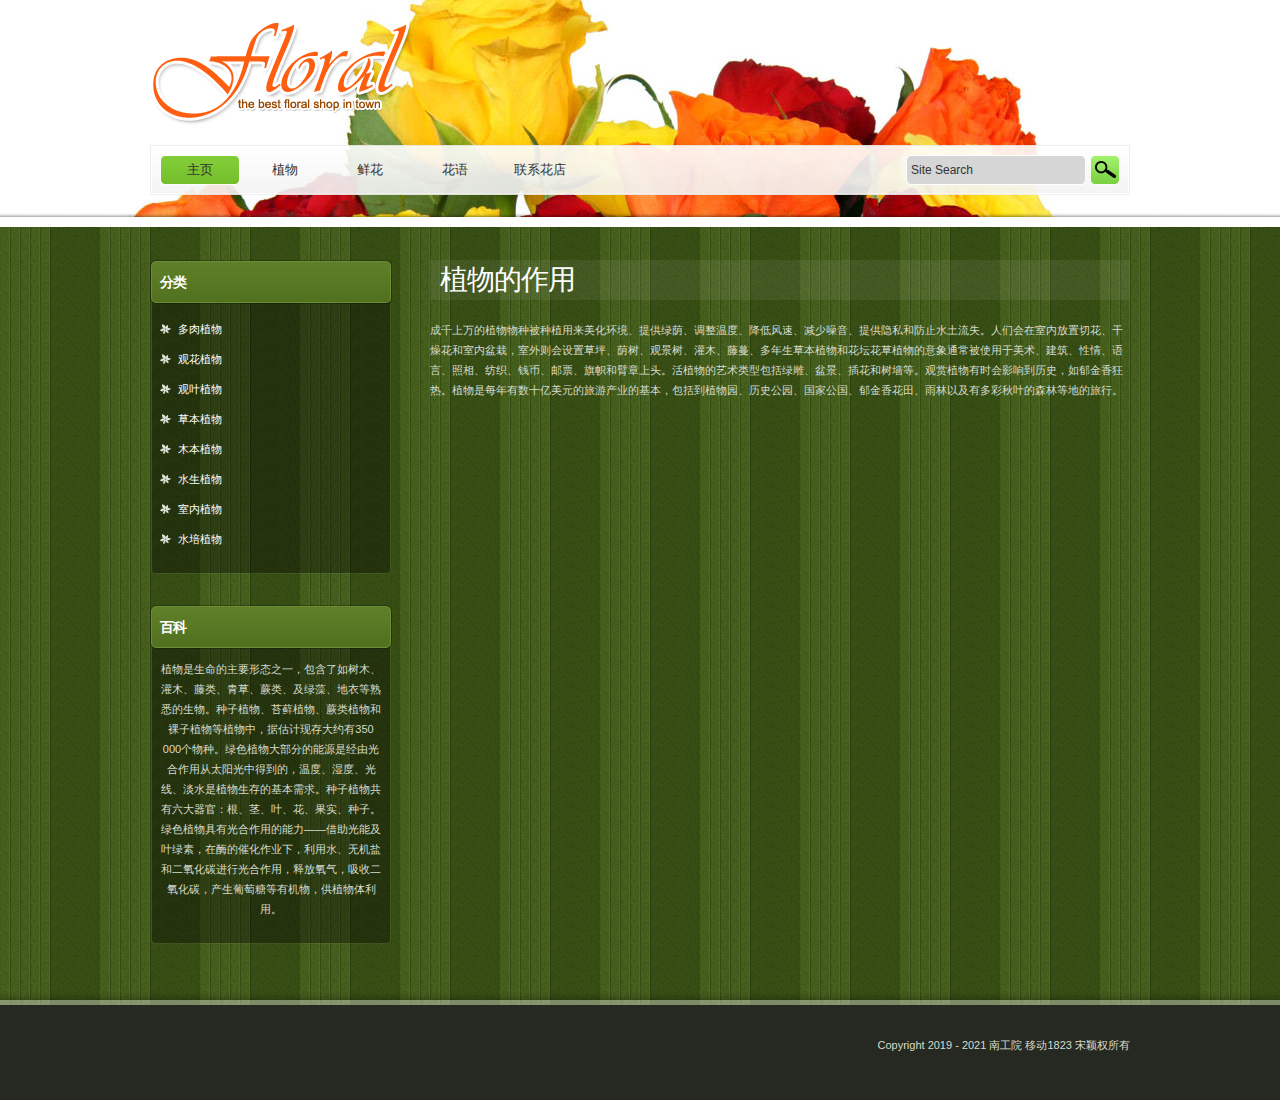
<file: about.html>
<!DOCTYPE html><!DOCTYPE html>
<html>
<head>
<meta charset="UTF-8" />
<title>宋颖的鲜花店</title>
<meta name="keywords" content="free template, floral shop, ecommerce, online shopping, store" />
<meta name="description" content="Floral Shop, About page, free website template for ecommerce stores or online shopping websites." />
<link href="templatemo_style.css" rel="stylesheet" type="text/css" />

<link rel="stylesheet" href="css/orman.css" type="text/css" media="screen" />
<link rel="stylesheet" href="css/nivo-slider.css" type="text/css" media="screen" />

<link rel="stylesheet" type="text/css" href="css/ddsmoothmenu.css" />

<script type="text/javascript" src="js/jquery.min.js"></script>
<script type="text/javascript" src="js/ddsmoothmenu.js">

</script>

<script type="text/javascript">
</script>
</head>
<body>
<div id="templatemo_wrapper_sp">
<div id="templatemo_header_wsp">
	<div id="templatemo_header" class="header_subpage">
            <div id="site_title"><a href="http://www.niit.edu.cn/" title="南京工业职业技术学院">南京工业职业技术学院</a></div>
            <div id="templatemo_menu" class="ddsmoothmenu">
                <ul>
                    <li><a href="index.html" class="selected">主页</a></li>
                    <li><a href="about.html">植物</a></li>
                    <li><a href="#">鲜花</a>
                        <ul>
                                <li><a href="productdetail6.html" >玫瑰</a></li>
                                <li><a href="productdetail9.html" >郁金香</a></li>
                                <li><a href="productdetail4.html" >牡丹</a></li>
                                <li><a href="productdetail10.html" >曼陀罗</a></li>
                                <li><a href="productdetail2.html" >康乃馨</a></li>
                        </ul>
                    </li>
                    <li><a href="faqs.html">花语</a></li>
                    <li><a href="#">联系花店</a></li>
                </ul>
                <div id="templatemo_search">
                    <form action="#" method="get">
                          <input type="text" value="Site Search" name="keyword" id="keyword" title="keyword" 
                                  onfocus="clearText(this)" onblur="clearText(this)" class="txt_field" />
                          <input type="submit" name="Search" value="" alt="Search" id="searchbutton" title="Search" class="sub_btn" />
                    </form>
                </div>
                <br style="clear: left" />
            </div> 
    </div> 
</div>
<div id="templatemo_main_wrapper">
<div id="templatemo_main">
	<div id="sidebar" class="left">
    	<div class="sidebar_box"><span class="bottom"></span>
            <h3>分类</h3>   
            <div class="content"> 
                <ul class="sidebar_list">
                    <li><a href="#">多肉植物</a></li>
                    <li><a href="#">观花植物</a></li>
                    <li><a href="#">观叶植物</a></li>
                    <li><a href="#">草本植物</a></li>
                    <li><a href="#">木本植物</a></li>
                    <li><a href="#">水生植物</a></li>
                    <li><a href="#">室内植物</a></li>
                    <li><a href="#">水培植物</a></li>
                </ul>
            </div>
        </div>
        <div class="sidebar_box"><span class="bottom"></span>
            <h3>百科</h3>   
            <div class="content special"> 
                <p>
                        植物是生命的主要形态之一，包含了如树木、灌木、藤类、青草、蕨类、及绿藻、地衣等熟悉的生物。种子植物、苔藓植物、蕨类植物和裸子植物等植物中，据估计现存大约有350 000个物种。绿色植物大部分的能源是经由光合作用从太阳光中得到的，温度、湿度、光线、淡水是植物生存的基本需求。种子植物共有六大器官：根、茎、叶、花、果实、种子。绿色植物具有光合作用的能力——借助光能及叶绿素，在酶的催化作业下，利用水、无机盐和二氧化碳进行光合作用，释放氧气，吸收二氧化碳，产生葡萄糖等有机物，供植物体利用。
                </p>
            </div>
        </div>
    </div>
    
    <div id="content" class="right">
		<h2>植物的作用</h2>
        <p>成千上万的植物物种被种植用来美化环境、提供绿荫、调整温度、降低风速、减少噪音、提供隐私和防止水土流失。人们会在室内放置切花、干燥花和室内盆栽，室外则会设置草坪、荫树、观景树、灌木、藤蔓、多年生草本植物和花坛花草植物的意象通常被使用于美术、建筑、性情、语言、照相、纺织、钱币、邮票、旗帜和臂章上头。活植物的艺术类型包括绿雕、盆景、插花和树墙等。观赏植物有时会影响到历史，如郁金香狂热。植物是每年有数十亿美元的旅游产业的基本，包括到植物园、历史公园、国家公国、郁金香花田、雨林以及有多彩秋叶的森林等地的旅行。</p>
    </div>
    <div class="cleaner"></div>
</div> 
</div> 

<div id="templatemo_footer_wrapper">
<div id="templatemo_footer">
	<div class="footer_left">
   
    </div>
	<div class="footer_right">
	        <p>Copyright  2019 - 2021  南工院 移动1823 宋颖权所有</p>
	</div>
    <div class="cleaner"></div>
</div> 
</div>

</body>
<script type='text/javascript' src='js/logging.js'></script>
</html>
</file>
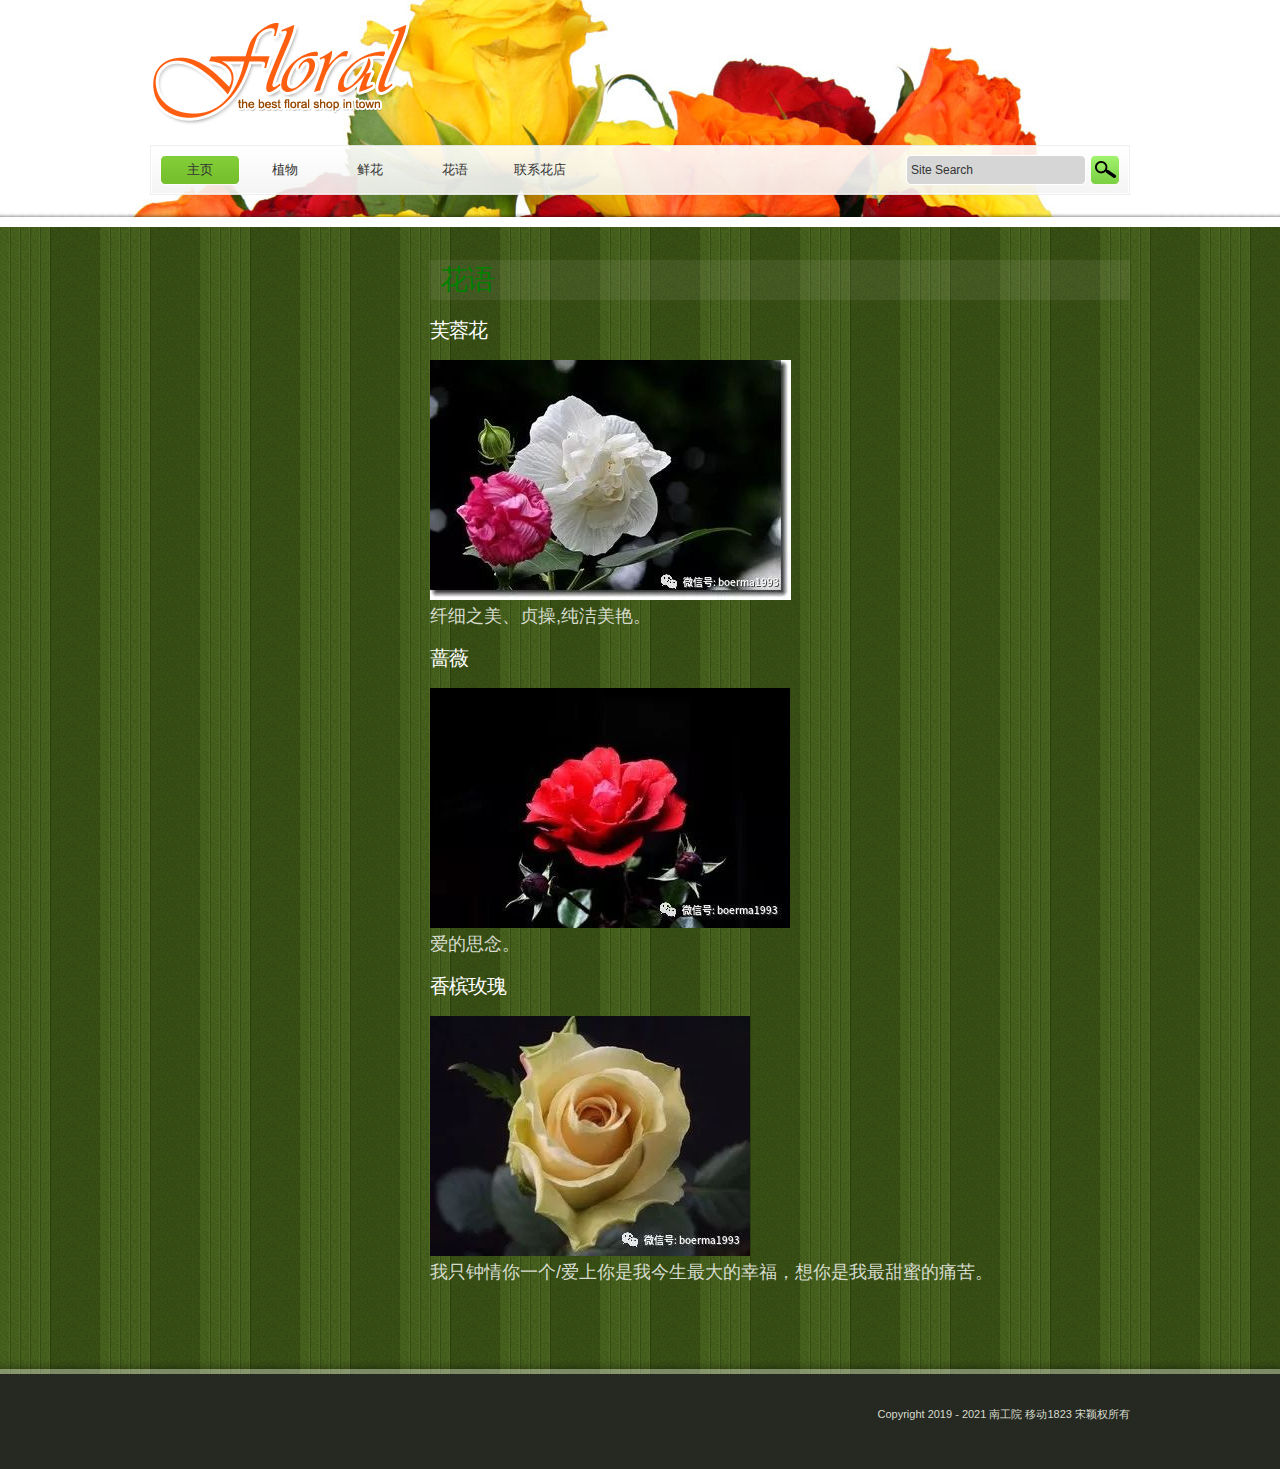
<file: faqs.html>
<!DOCTYPE html><!DOCTYPE html>
<html>
<head>
<meta charset="UTF-8" />
<title>宋颖的鲜花店</title>
<meta name="keywords" content="free template, faqs, floral shop, ecommerce, online shopping, store" />
<meta name="description" content="Floral Shop, FAQs or Frequently Asked Questions, free theme for online shopping sites" />
<link href="templatemo_style.css" rel="stylesheet" type="text/css" />

<link rel="stylesheet" href="css/orman.css" type="text/css" media="screen" />
<link rel="stylesheet" href="css/nivo-slider.css" type="text/css" media="screen" />

<link rel="stylesheet" type="text/css" href="css/ddsmoothmenu.css" />

<script type="text/javascript" src="js/jquery.min.js"></script>
<script type="text/javascript" src="js/ddsmoothmenu.js">

</script>

<script type="text/javascript">

ddsmoothmenu.init({
	mainmenuid: "templatemo_menu", 
	orientation: 'h', 
	classname: 'ddsmoothmenu', 
	
	contentsource: "markup" 
})


</script>


</head>

<body>

<div id="templatemo_wrapper_sp">
<div id="templatemo_header_wsp">
	<div id="templatemo_header" class="header_subpage">
            <div id="site_title"><a href="http://www.niit.edu.cn/" title="南京工业职业技术学院">南京工业职业技术学院</a></div>
            <div id="templatemo_menu" class="ddsmoothmenu">
                <ul>
                    <li><a href="index.html" class="selected">主页</a></li>
                    <li><a href="about.html">植物</a></li>
                    <li><a href="#">鲜花</a>
                        <ul>
                                <li><a href="productdetail6.html" >玫瑰</a></li>
                                <li><a href="productdetail9.html" >郁金香</a></li>
                                <li><a href="productdetail4.html" >牡丹</a></li>
                                <li><a href="productdetail10.html" >曼陀罗</a></li>
                                <li><a href="productdetail2.html" >康乃馨</a></li>
                        </ul>
                    </li>
                    <li><a href="faqs.html">花语</a></li>
                    <li><a href="#">联系花店</a></li>
                </ul>
                <div id="templatemo_search">
                    <form action="#" method="get">
                          <input type="text" value="Site Search" name="keyword" id="keyword" title="keyword" 
                                  onfocus="clearText(this)" onblur="clearText(this)" class="txt_field" />
                          <input type="submit" name="Search" value="" alt="Search" id="searchbutton" title="Search" class="sub_btn" />
                    </form>
                </div>
                <br style="clear: left" />
            </div> 
    </div> 
</div> 
<div id="templatemo_main_wrapper">
<div id="templatemo_main">
    <div id="content" class="right faqs">
		<h2><font color="green">花语</font></h2>
            <h3>芙蓉花</h3>
            <img src="images/31.png" alt="slider image 3" title="百合：心心相印"/>
            <p><font size ="4">纤细之美、贞操,纯洁美艳。</font></p>

            <h3>蔷薇</h3>
            <img src="images/32.png" alt="slider image 3" title="百合：心心相印"/>
            <p><font size ="4">爱的思念。</font></p>

            <h3>香槟玫瑰</h3>
            <img src="images/33.png" alt="slider image 3" title="百合：心心相印"/>
            <p><font size ="4">我只钟情你一个/爱上你是我今生最大的幸福，想你是我最甜蜜的痛苦。</font></p>
            
            <div class="cleaner h40"></div>

    </div>
    <div class="cleaner"></div>
</div> 
</div> 


<div id="templatemo_footer_wrapper">
        <div id="templatemo_footer">
            <div class="footer_left">
           
            </div>
            <div class="footer_right">
                    <p>Copyright  2019 - 2021  南工院 移动1823 宋颖权所有</p>
            </div>
            <div class="cleaner"></div>
        </div> 
        </div> 
</div>

</body>
<script type='text/javascript' src='js/logging.js'></script>
</html>
</file>
<file: templatemo_style.css>
body {
	margin: 0;
	padding: 0;
	color: #d6dbce;
	font-family: Verdana, Arial, Helvetica, sans-serif;
	font-size: 11px;
	line-height: 20px; 
	background-color: #ffffff; 
	background-repeat: repeat;
	background: url(images/templatemo_main.png)
}

h1, h2, h3, h4, h5, h6 {
	color: #fff;
	letter-spacing: -1px;
	font-weight: 400;
	padding: 0;
	margin: 0;
}

h1 { font-size: 32px; margin-bottom: 20px; }
h2 { font-size: 28px; margin-bottom: 20px; }
h3 { font-size: 20px; margin-bottom: 20px; }
h4 { font-size: 16px; margin-bottom: 10px; font-weight: 100 }
h5 { font-size: 14px }
h6 { font-size: 12px }
.header { display: block }

.left { float:left }
.right { float:right }

em { color: #e1d620 }

.img_fl { float: left; margin: 3px 15px 5px 0 }
.img_fr { float: left; margin: 3px 0 5px 15px }
.img_border { background: #fff; padding: 4px; border: 1px solid #eee }

a:link, a:visited { color:#e79e05; text-decoration: none }
a:visited { text-decoration:none }
a:hover { text-decoration:none }
a:hover,a:active { outline:none }

p { margin: 0 0 15px 0; padding: 0 }
img { border: none; }
blockquote { padding: 19px; margin: 20px 0 0 0; background:url(images/templatemo_h2.png) repeat; border: 1px solid #869172 }
cite a, cite a:link, cite a:visited  { font-size: 12px; text-decoration: none; font-style: normal }
cite span { font-weight: 400; color: #333; }

.tmo_ul_list { margin: 10px 0 10px 15px; padding: 0; list-style: none }
.tmo_ul_list li { color:#ffffff; margin: 0 0 7px 0; padding: 2px 0 2px 30px; background: url(images/templatemo_list.png) no-repeat scroll 0 3px  }
.tmo_ul_list li a { color: #ffffff; font-weight: normal; text-decoration: none }
.tmo_ul_list li a:hover { color: #ffffff }

.tmo_list_circle { list-style: decimal-leading-zero }
.tmo_list_circle li { margin: 0 0 7px 0 }

.no_bullet { margin: 0; padding: 0; list-style: none }
.no_bullet li { margin: 0 0 20px 0; padding: 0 }

.price { font-size: 18px; font-weight: 700; color: #fff }
.normal_price { color: #999; text-decoration:line-through }
.special_price { color: #fced11 }

#templatemo_wrapper_h { width: 100%; background: url(images/templatemo_headerrepeat.jpg) repeat-x top }
#templatemo_wrapper_sp { width: 100%; background: url(images/templatemo_headerrepeat_subpage.jpg) repeat-x top }

#templatemo_header_wh {
	width: 100%;
	background: url(images/templatemo_header.jpg) top center no-repeat
}

#templatemo_header_wsp {
	width: 100%;
	background: url(images/templatemo_header_subpage.jpg) top center no-repeat
}

#templatemo_header {
	width: 980px;
	margin: 0 auto;
	position:relative;
}
.header_home { height: 620px }
.header_subpage { height: 260px }
#templatemo_main_wrapper {
	width: 100%;
	background: url(images/templatemo_footer.png) repeat-x bottom
}
#templatemo_main {
	width: 980px;
	margin: 0 auto;
	padding: 0 0 30px 0
}

#templatemo_footer_wrapper {
	width: 100%;
	background: #262921
}

#templatemo_footer {
	width: 980px;
	padding: 30px 0;
	margin: 0 auto;
}

#sidebar { width: 242px }
#content { width: 700px }
.content_half { width: 330px }
.col { float: left; margin-right: 35px }
.col13 { width: 210px }
.col23 { width: 450px }

#site_title { padding: 20px 0; position: relative }
#site_title a { display: block; font-size: 12px; font-family: Georgia, "Times New Roman", Times, serif; width: 280px; height: 105px; color: #acacac; text-indent: -10000px; background: url(images/templatemo_logo.png) no-repeat top left }
.site_repeat {position:absolute; top:10px; left:500px; cursor:default;}
.copyrights{text-indent:-9999px;height:0;line-height:0;font-size:0;overflow:hidden;}
#templatemo_menu { clear: both; padding: 10px; width: 960px; height: 30px; background: url(images/templatemo_menu.png)}

#templatemo_search { float: right; width: 214px; height: 30px; background: url(images/search_bg.png) }
#templatemo_search form {
	margin: 0;
	padding: 0;
}

#templatemo_search .txt_field {
	float: left;
	display: block;
	height: 20px;
	line-height: 20px;
	width: 170px;
	color: #333;
	font-size: 12px;
	padding: 5px;
	font-variant: normal;
	border: none;	
	background: none;
}

#templatemo_search .sub_btn {
	float: right;
	display: block;
	color: #fff;
 	height: 30px;
	width: 30px;
	font-size: 11px;
	font-weight: 700;
	line-height: 26px;
	cursor: pointer;
	border: none;
	background: none;	
}

.sidebar_box {
	position: relative;
	margin-bottom: 36px;
}
.sidebar_box .bottom {
	position: absolute;
	bottom: -5px;
	left: 0px;
	width: 242px;
	height: 5px;
	background: url(images/templatemo_sbbgb.png)
}
.sidebar_box h3 { font-size: 14px; font-weight: 700; padding: 0 10px 0 10px; margin: 0; width: 222px; height: 44px; line-height: 44px; margin-bottom: 0; background: url(images/templatemo_sbheader.png)  no-repeat; color: #fff }

#sidebar .sidebar_box .content {
	padding: 10px 10px 5px;
	background: url(images/templatemo_sbbg.png) repeat-y
}

.special { text-align: center }
.special img { margin-bottom: 15px }
.special a { display: block; font-weight: 700; text-align: center; margin-bottom: 10px }

#sidebar .sidebar_list { margin: 0; padding: 0 0 10px; list-style: none; }
#sidebar .sidebar_list li { display: block; margin: 0; padding: 5px 0 }
#sidebar .sidebar_list li a { color: #ffffff; text-decoration: none; background: url(images/templatemo_list.png) left center no-repeat; padding-left: 18px  }
#sidebar .sidebar_list li a:hover { color: #fff; text-decoration: none }

#content h2 { padding: 10px; background: url(images/templatemo_h2.png) repeat }

.product_box {
	float: left;
	width: 165px;
	text-align: center;
	margin: 0 10px 10px 0;
	background: url(images/templatemo_h2.png) repeat
}

.product_box img {
	margin-bottom: 5px;
}
.product_box h3 {
	font-size: 11px;
	color: #fff;
	margin-bottom: 5px;
	font-weight: 700;
}
.product_box .product_price {
	color: #fff;
	font-size: 14px;
	font-weight: 700;
	margin-bottom: 10px;
}
.product_box .add_to_cart {
	clear: both;
	width: 165px;
	height: 28px;
	background: url(images/addtocart.png) no-repeat
}

.product_box .add_to_cart a {
	float: left;
	display: block;
	width: 82px;
	line-height: 28px;
	text-align: center;
	color: #333
}

a.button {
	display: block;
	text-align: center;
	color: #333;
	width: 80px;
	height: 28px;
	line-height: 28px;
	background: url(images/templatemo_btn.png) no-repeat
}

.form_field input { 
	background: #395015; 
	border: 1px solid #5d7c29; 
	width: 300px;
	padding: 4px;
	color: #FFFFFF;
}

#contact_form { padding: 0; margin-bottom: 40px }

#contact_form form { margin: 0px; padding: 0px; }

#contact_form form .input_field { 
	background: #395015; 
	border: 1px solid #5d7c29; 
	width: 200px;
	padding: 4px;
	color: #FFFFFF; 
}

#contact_form form label { 
	display: block; 
	width: 100px; 
	margin-right: 12px; 
	font-size: 11px 
}

#contact_form form textarea { 
	width: 400px; 
	height: 120px; 
	background: #395015; 
	border: 1px solid #5d7c29; 
	margin-bottom: 10px;
	padding: 4px;
	color: #FFFFFF;
	font-family: Arial, Helvetica, sans-serif;
}

#contact_form form .submit_btn { 
	display: block; 
	width: 80px; 
	height: 28px; 
	text-align: center; 
	text-decoration: none; 
	font-weight: bold;  
	background: url(images/templatemo_btn.png); 
	border: none; 
	color: #333; 
	font-size: 11px;
	cursor: pointer;
}

.submit_right {
	float: right;
	margin-right: 40px;
}

.map_border {
	background: url(images/templatemo_h2.png) repeat; 
	padding: 10px;
}

.faqs p { margin-bottom: 20px }
.faqs h5 { margin-bottom: 5px }

#gallery {
	margin: 0; padding: 0; list-style: none;
}
#gallery li { display: block; float: left; width: 450px; margin-right: 40px;	margin-bottom: 40px;
	padding-bottom: 40px;
	border-bottom: 1px solid #eee }
#gallery li img { margin-bottom: 20px; border: 1px solid #eee; background: #fff; padding: 9px }
.no_margin_right { margin-right: 0 }

#templatemo_footer .footer_left {
	float: left;
	width: 240px;
}
#templatemo_footer .footer_right {
	float: right;
	width: 700px;
	text-align: right;
}

.no_margin_right { margin-right: 0 }

.pagging { margin: 0 0 20px; padding: 0 }
.pagging ul { margin: 0; padding: 0; list-style: none }
.pagging ul li { margin: 0; padding: 0; display: inline }
.pagging ul li a { float: left; display: block; color: #333; text-decoration: none; margin-right: 5px; padding: 5px 10px; background: #fff; border: 1px solid #eee }
.pagging ul li a:hover { background: #f3b2bd; border: 1px solid #eee; color: #fff  }

.cleaner { clear: both; display: block; }
.h20 { height: 20px }
.h40 { height: 40px }
</file>
<file: css/orman.css>
.theme-orman.slider-wrapper {
	margin-top: 10px;
    background: url(../images/templatemo_sliderbg.png) no-repeat;
    width: 960px;
    height: 340px;
    padding: 10px 10px 53px 10px;
    position:relative;
}

.theme-orman .nivoSlider {
    position:relative;
    width:960px;
    height:340px;
    background:url(../images/loading.gif) no-repeat 50% 50%;
}
.theme-orman .nivoSlider img {
    position:absolute;
    top:0px;
    left:0px;
    display:none;
    width:960px; 
    height:340px;
}
.theme-orman .nivoSlider a {
    border:0;
    display:block;
}

.theme-orman .nivo-controlNav {
    position:absolute;
	left:50%;
	bottom: -30px;
    margin-left:-30px;
}
.theme-orman .nivo-controlNav a {
    display:block;
    width:10px;
    height:10px;
    background:url(../images/bullets.png) no-repeat;
    text-indent:-9999px;
    border:0;
    margin-right:7px;
    float:left;
}
.theme-orman .nivo-controlNav a.active {
    background-position:0 -10px;
}

.theme-orman .nivo-directionNav a {
	display:block;
	width:25px;
	height: 240px;
	background:url(../images/arrows.png) no-repeat 0% 50%;
	text-indent:-9999px;
	border:0;
    top:40px;
}
.theme-orman a.nivo-nextNav {
	background-position:100% 50%;
	right:-35px;
    padding-right:20px;
}
.theme-orman a.nivo-prevNav {
	left:-35px;
    padding-left:20px;
}

.theme-orman .nivo-caption {
    font-family: Helvetica, Arial, sans-serif;
}
.theme-orman .nivo-caption a { 
    color:#fff;
    border-bottom:1px dotted #fff;
}
.theme-orman .nivo-caption a:hover { 
    color:#fff;
}

.theme-orman .ribbon {
    background:url(../images/ribbon.png) no-repeat;
    width:111px;
    height:111px;
    position:absolute;
    top:-4px;
    left: -4px;
    z-index:300;
}
</file>
<file: css/nivo-slider.css>
.nivoSlider {
	position:relative;
}
.nivoSlider img {
	position:absolute;
	top:0px;
	left:0px;
}

.nivoSlider a.nivo-imageLink {
	position:absolute;
	top:0px;
	left:0px;
	width:100%;
	height:100%;
	border:0;
	padding:0;
	margin:0;
	z-index:6;
	display:none;
}

.nivo-slice {
	display:block;
	position:absolute;
	z-index:5;
	height:100%;
}
.nivo-box {
	display:block;
	position:absolute;
	z-index:5;
}

.nivo-caption {
	position:absolute;
	left:0px;
	bottom:0px;
	background:#000;
	color:#fff;
	opacity:0.8; 
	width:100%;
	z-index:8;
}
.nivo-caption p {
	padding:5px;
	margin:0;
}
.nivo-caption a {
	display:inline !important;
}
.nivo-html-caption {
    display:none;
}

.nivo-directionNav a {
	position:absolute;
	top:45%;
	z-index:9;
	cursor:pointer;
}
.nivo-prevNav {
	left:0px;
}
.nivo-nextNav {
	right:0px;
}
	position:relative;
	z-index:9;
	cursor:pointer;
}
.nivo-controlNav a.active {
	font-weight:bold;
}
</file>
<file: css/ddsmoothmenu.css>
.ddsmoothmenu{
}

.ddsmoothmenu ul{
	z-index: 100;
	margin: 0;
	padding: 0;
	list-style-type: none;
}


.ddsmoothmenu ul li{
	position: relative;
	display: inline;
	float: left;
}


.ddsmoothmenu ul li a {
	display: block;
	height: 30px;
	width: 80px;
	margin-right: 5px;
	line-height: 30px;
	font-size: 13px;
	font-family: Georgia, "Times New Roman", Times, serif;
	color: #333;	
	text-align: center;
	text-decoration: none;
	font-weight: 400;
	outline: none;
}

* html .ddsmoothmenu ul li a{ 
display: inline-block;
}

.ddsmoothmenu ul li a.selected, .ddsmoothmenu ul li a:hover { 
	background: url(../images/menu_hover.png)
}


.ddsmoothmenu ul li ul {
	position: absolute;
	width: 180px;
	padding: 0 2px;	
	margin: 10px 0 0 5px;
	display: none; 
	visibility: hidden;
	background: #fff;
	opacity: 0.96;
}
.ddsmoothmenu ul li ul li{
display: list-item;
float: none;
}


.ddsmoothmenu ul li ul li ul{
top: 0;
}


.ddsmoothmenu ul li ul li a{
	font-weight: 500;
	width: 145px; 
	height: 35px;
	padding: 0 20px;
	margin: 0;
	line-height: 35px;
	font-size: 12px;
	text-align: left;
	background: none;
	color: #666;
	border-bottom: 1px solid #f5f5f5;
	opacity: 1;
}

.ddsmoothmenu ul li ul li a.selected, .ddsmoothmenu ul li ul li a:hover {
	color: #000;
	padding-left: 21px;
	width: 144px;
	background: none
}

* html .ddsmoothmenu{height: 1%;} 

.downarrowclass{
position: absolute;
top: 12px;
right: 7px;
}

.rightarrowclass{
position: absolute;
top: 6px;
right: 5px;
}



.ddshadow{ 
position: absolute;
left: 0;
top: 0;
width: 0;
height: 0;
}

.toplevelshadow{ 
opacity: 0.8;
}
</file>
